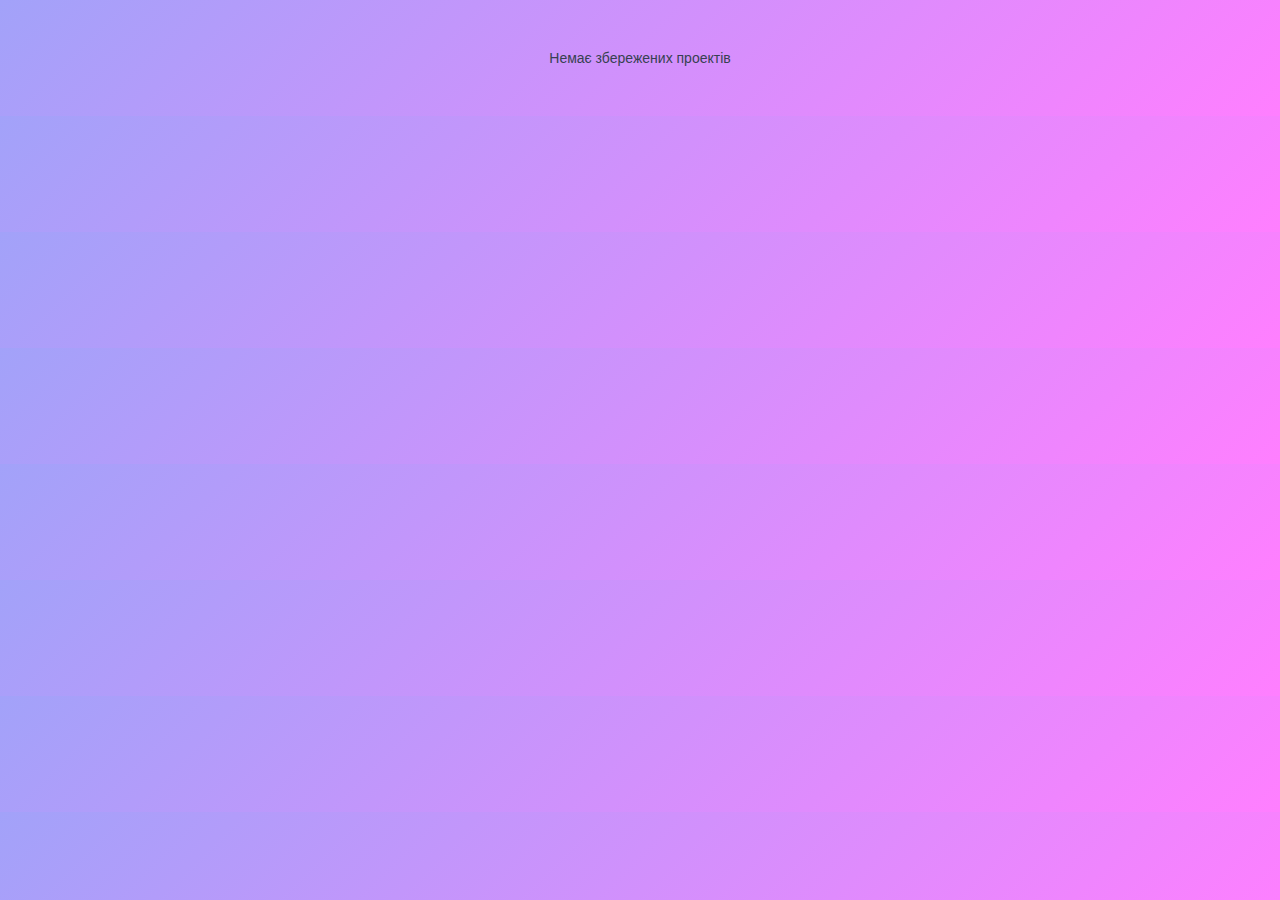
<file: gallery.html>
<!DOCTYPE html>
<html lang="en">
<head>
    <link rel="icon" type="image/svg+xml" href="./src/img/main-logo.png" />
    <meta charset="UTF-8">
    <meta name="viewport" content="width=device-width, initial-scale=1.0">
    <title>Document</title>
    <link rel="stylesheet" href="./src/css/gallery.css">
</head>
<body>
    <div id="projects-gallery"></div>
    <script src="./gallery.js"></script>
</body>
</html>
</file>
<file: src/css/gallery.css>
/* Reset styles */
ul {
  margin: 0;
  list-style: none;
  padding: 0;
}

h1,
h2,
h3,
p {
  margin: 0;
}

a {
  text-decoration: none;
  display: inline-block;
}

button {
  border: none;
  cursor: pointer;
}

img {
  display: block;
  width: 100%;
}

address {
  font-style: normal;
}

input,
textarea {
  display: block;
}
input,
textarea:focus-visible{
  outline: none;
  border: none;
}
textarea{
  resize:none;
}
select{
    outline: none;
    border: none;
}
option:hover{
  background-color: none;
}

/* Gallery */

:root{
    --main-color:#FFF;
    --background-color: #4338ca;
    --logo-color: rgb(79, 70, 229);
    --link-color: rgb(55, 65, 81);
        --linear-gradient-color: rgb(162, 162, 249);
            --gradient-color: rgb(255, 127, 255);
}
body{
        background-image: linear-gradient(-45deg, var(--gradient-color), var(--linear-gradient-color));
            background-position: center;
            background-size: cover;
    font-family: Arial, sans-serif;

    margin: 0;
    padding: 20px;
}

#projects-gallery{
    display: flex;
    flex-direction: column;
    flex-wrap: wrap;
    gap: 20px;
    justify-content: center;
    align-items: center;
    padding: 20px;
}

#projects-gallery a {
    text-decoration: none;
    color: #000;
    background: #000;
}
#projects-gallery button{
    padding: 0.5rem 1.5rem;
        background-color: var(--logo-color);
        border-radius: 0.5rem;
        color: var(--main-color);
        font-size: 100%;
        font-weight: inherit;
        line-height: inherit;
        transition-property: background-color;
        transition-timing-function: cubic-bezier(0.4, 0, 0.2, 1);
        transition-duration: 150ms;
}
#projects-gallery button:is(:hover,:focus) {
    background-color: var(--background-color);
}
#projects-gallery p {
    color: var(--link-color);
        font-weight: 500;
        font-size: 0.875rem;
        line-height: 1.25rem;
        padding: 0.5rem 0.75rem;
}
</file>
